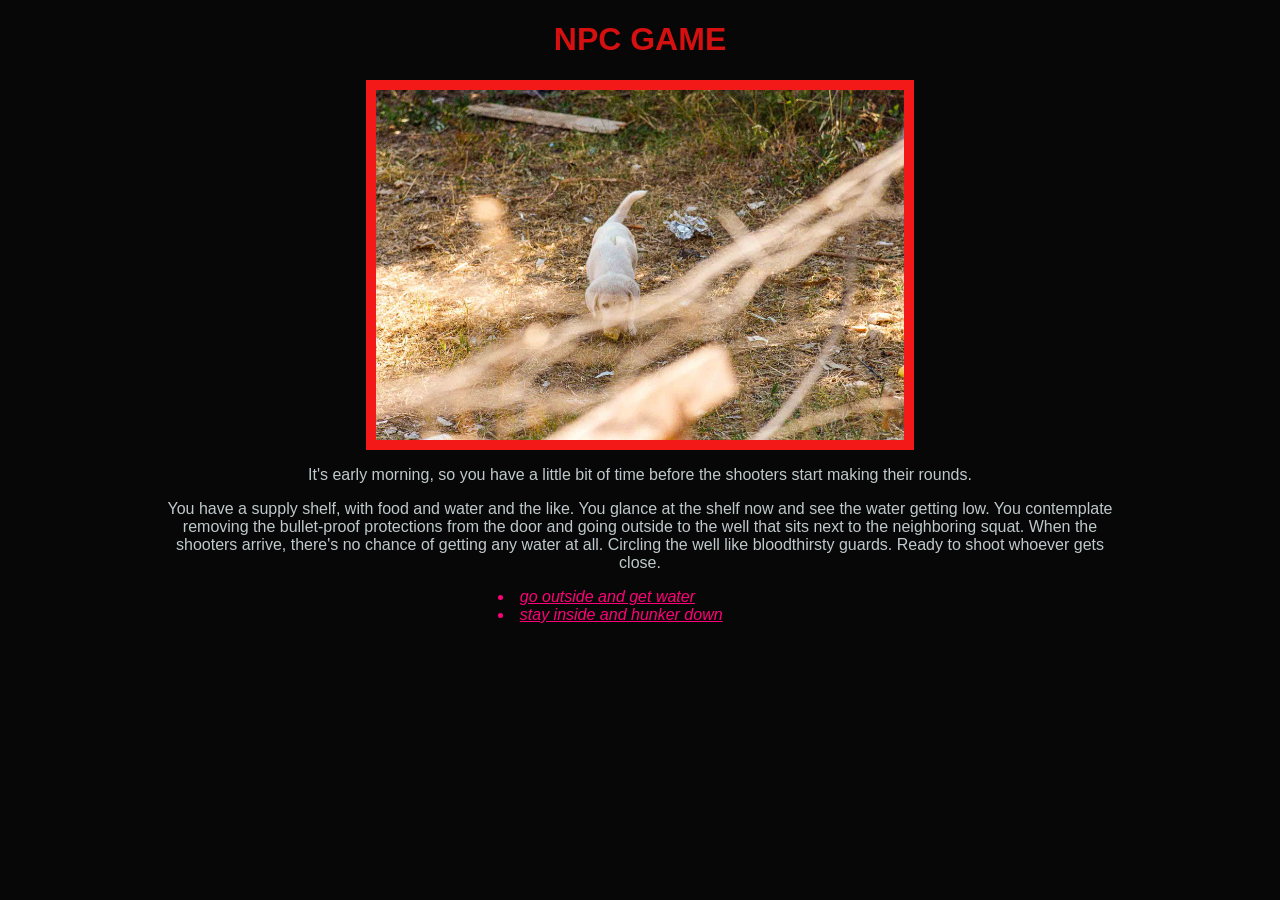
<file: index.html>
<!doctype html>
<html>
<head>
<title>NPC Autonomy</title>

 <link rel="stylesheet" type="text/css" href="styles.css"> 

</head>

<body>
<div>
<h1>NPC GAME</h1>

<img src="images/puppy.jpg">

<p>It's early morning, so you have a little bit of time before the shooters start making their rounds.</p>
<p>You have a supply shelf, with food and water and the like. You glance at the shelf now and see the water getting low. You contemplate removing the bullet-proof protections from the door and going outside to the well that sits next to the neighboring squat. When the shooters arrive, there's no chance of getting any water at all. Circling the well like bloodthirsty guards. Ready to shoot whoever gets close.</p>


<!--You can include a link in a paragraph, as shown below-->

<!-- optional: add a list.  the <ul> tag goes around the whole list.  the <li> tag goes around each item on the list. You can nest a link tag  inside of the <li> tags as shown below on the first list item.  If you don't want a list on your page, delete this code (but save it somewhere else if you want lists on any of your pages)  You can have as many or few list items as you like.-->

<ul>
     <li><a href="getwater.html">go outside and get water</a></li>
     <li><a href="stayinside.html">stay inside and hunker down</a></li>
    
</ul>

</div>
</body>
</html>
</file>
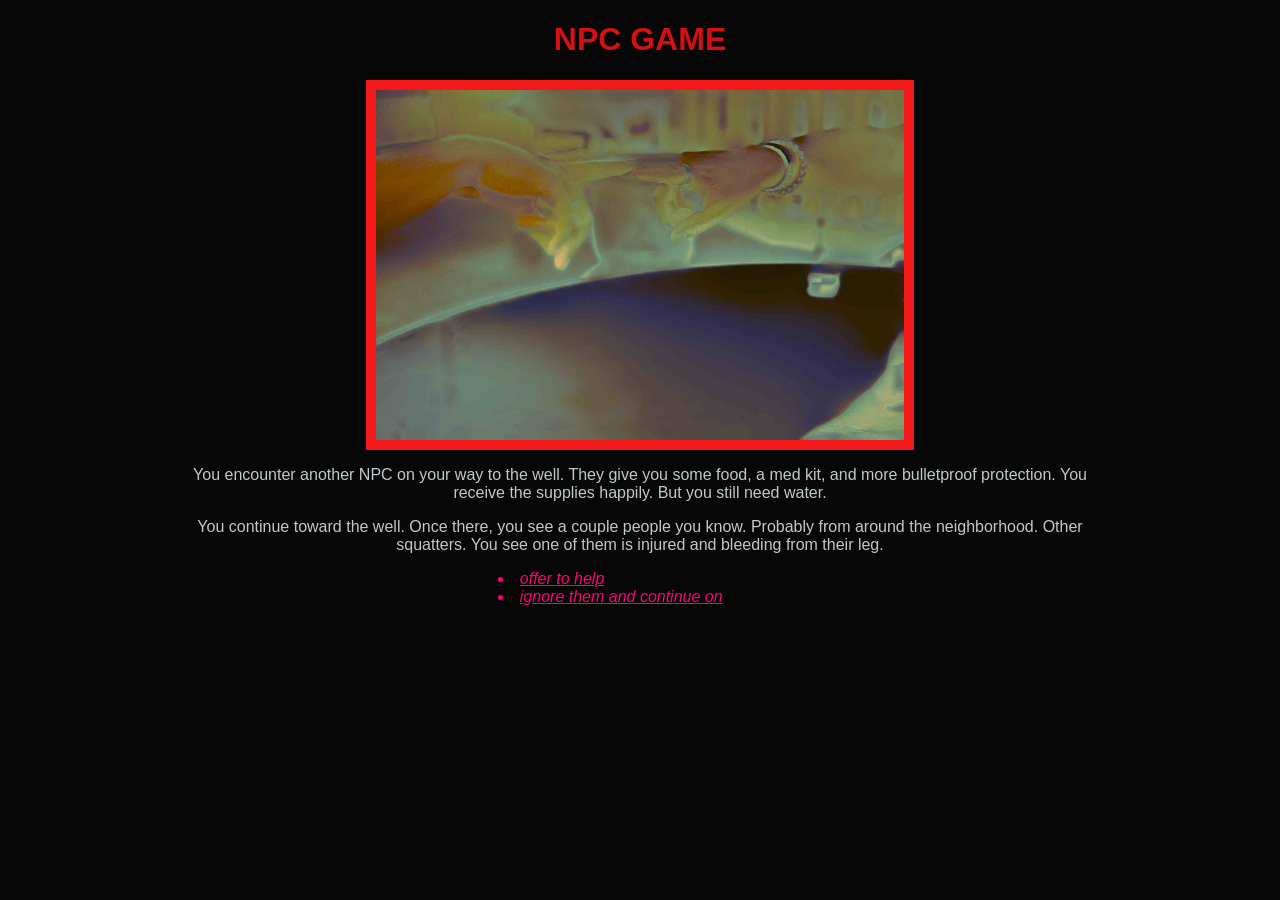
<file: getwater.html>
<!doctype html>
<html>
<head>
<title>NPC Autonomy</title>

 <link rel="stylesheet" type="text/css" href="styles.css"> 

</head>

<body>
<div>
<h1>NPC GAME</h1>

<img src="images/handtouch.jpg">  

<p>You encounter another NPC on your way to the well. They give you some food, a med kit, and more bulletproof protection. You receive the supplies happily. But you still need water.</p>
<p>You continue toward the well. Once there, you see a couple people you know. Probably from around the neighborhood. Other squatters. You see one of them is injured and bleeding from their leg. </p>

<!--You can include a link in a paragraph, as shown below-->



<!-- optional: add a list.  the <ul> tag goes around the whole list.  the <li> tag goes around each item on the list. You can nest a link tag  inside of the <li> tags as shown below on the first list item.  If you don't want a list on your page, delete this code (but save it somewhere else if you want lists on any of your pages)  You can have as many or few list items as you like.-->

<ul>
     <li><a href="offertohelp.html">offer to help</a></li>
     <li><a href="ignorethemandcontinueon.html">ignore them and continue on</a></li>
    
</ul>

</div>
</body>
</html>
</file>
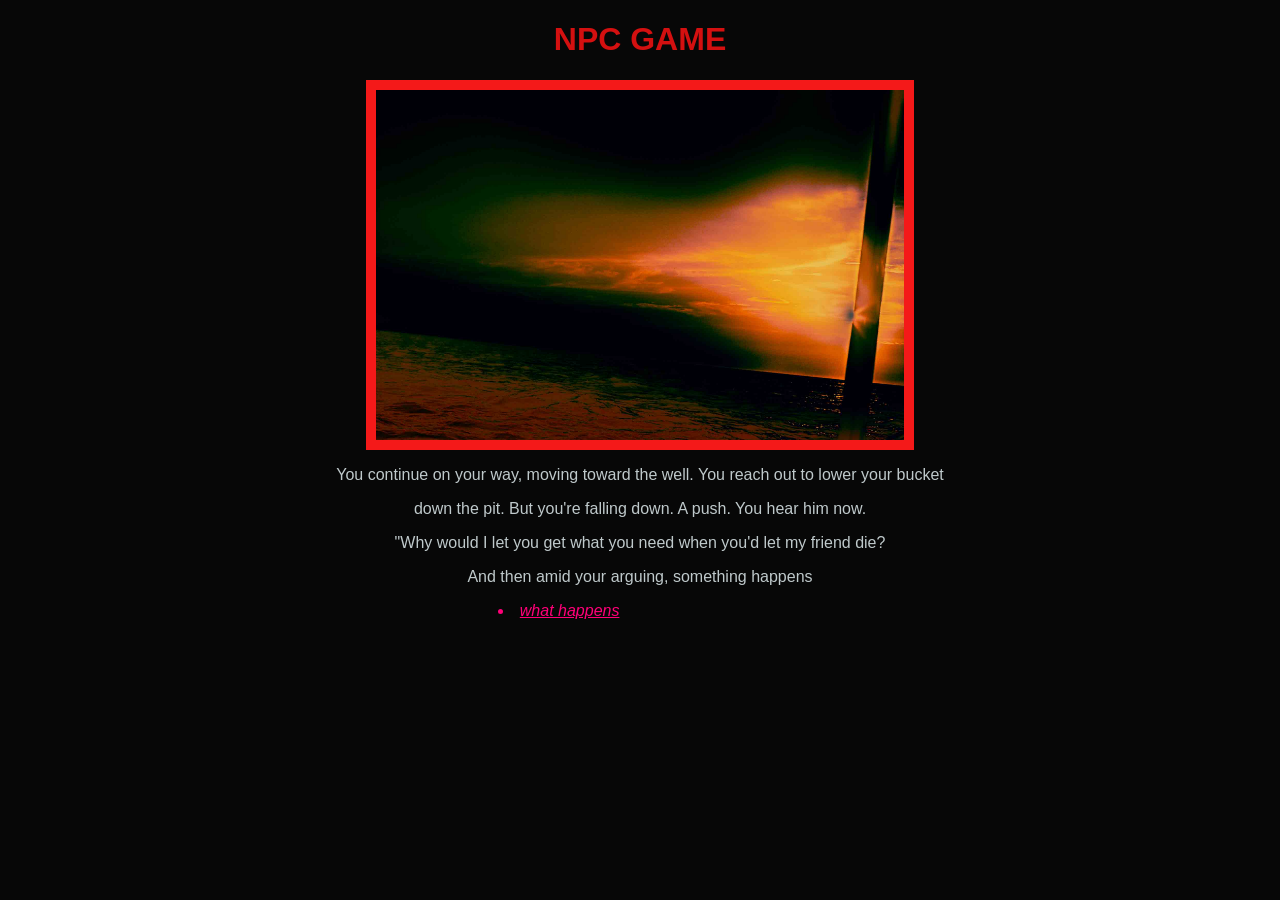
<file: ignorethemandcontinueon.html>
<!doctype html>
<html>
<head>
<title>NPC Autonomy</title>

 <link rel="stylesheet" type="text/css" href="styles.css"> 

</head>

<body>
<div>
<h1>NPC GAME</h1>

<img src="images/sunset.jpg">

<p>You continue on your way, moving toward the well. You reach out to lower your bucket</p>
<p>down the pit. But you're falling down. A push. You hear him now.</p>
<p>"Why would I let you get what you need when you'd let my friend die?</p>

</p>
<p>And then amid your arguing, something happens
     


</p>




<!--You can include a link in a paragraph, as shown below-->

<!-- optional: add a list.  the <ul> tag goes around the whole list.  the <li> tag goes around each item on the list. You can nest a link tag  inside of the <li> tags as shown below on the first list item.  If you don't want a list on your page, delete this code (but save it somewhere else if you want lists on any of your pages)  You can have as many or few list items as you like.-->
<p>



</p>

<ul>
     <li><a href="what happens.html">what happens</a></li>
    
</ul>

</div>
</body>
</html>
</file>
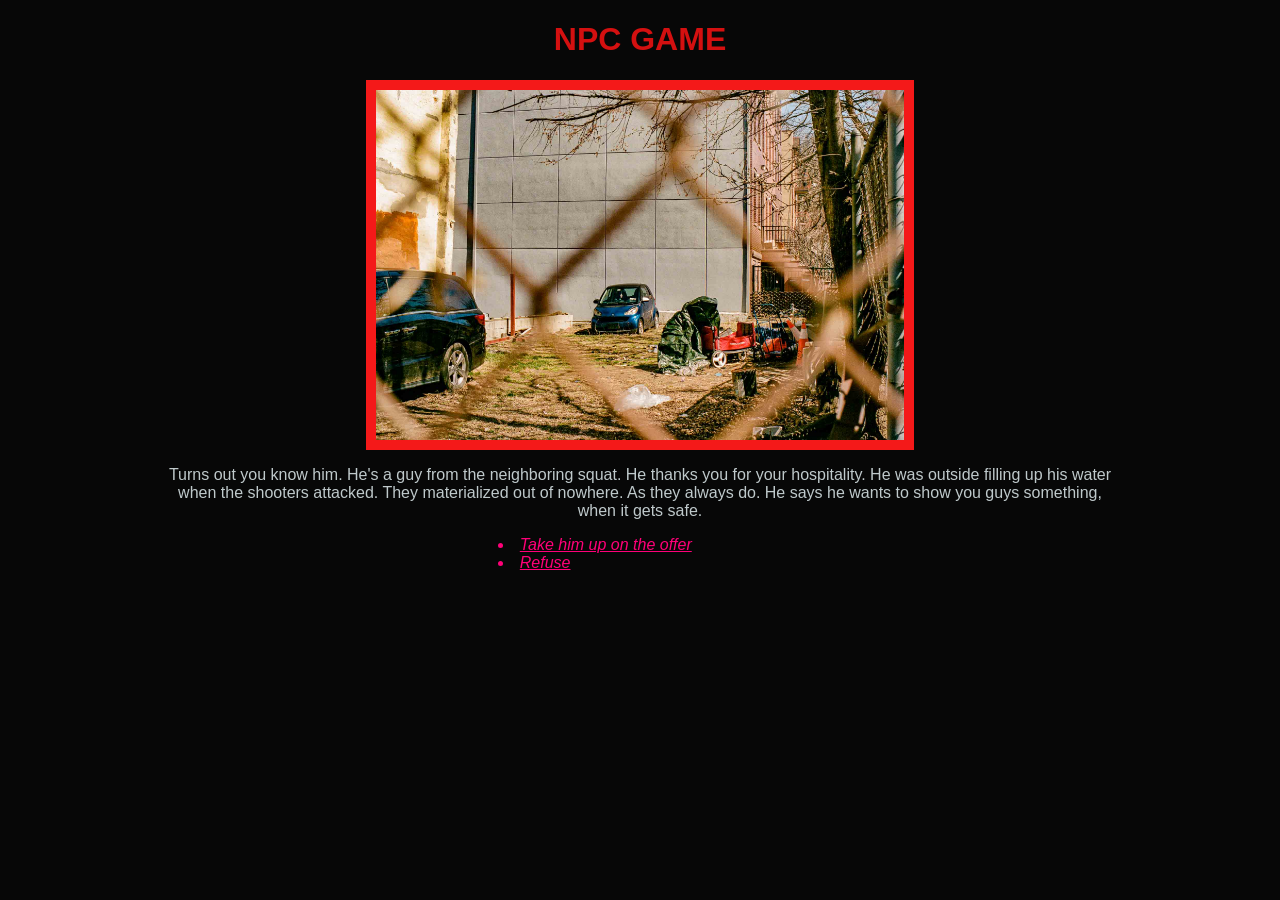
<file: lethimin.html>
<!doctype html>
<html>
<head>
<title>NPC Autonomy</title>

 <link rel="stylesheet" type="text/css" href="styles.css"> 

</head>

<body>
<div>
<h1>NPC GAME</h1>

<img src="images/emptylot.jpg">  

<p>Turns out you know him. He's a guy from the neighboring squat. He thanks you for your hospitality. He was outside filling up his water when the shooters attacked. They materialized out of nowhere. As they always do. He says he wants to show you guys something, when it gets safe.


</p>
<!--You can include a link in a paragraph, as shown below-->



<!-- optional: add a list.  the <ul> tag goes around the whole list.  the <li> tag goes around each item on the list. You can nest a link tag  inside of the <li> tags as shown below on the first list item.  If you don't want a list on your page, delete this code (but save it somewhere else if you want lists on any of your pages)  You can have as many or few list items as you like.-->

<ul>
     <li><a href="takehimupontheoffer.html">Take him up on the offer</a></li>
     <li><a href="refusetolethimin.html">Refuse</a></li>
    
</ul>

</div>
</body>
</html>
</file>
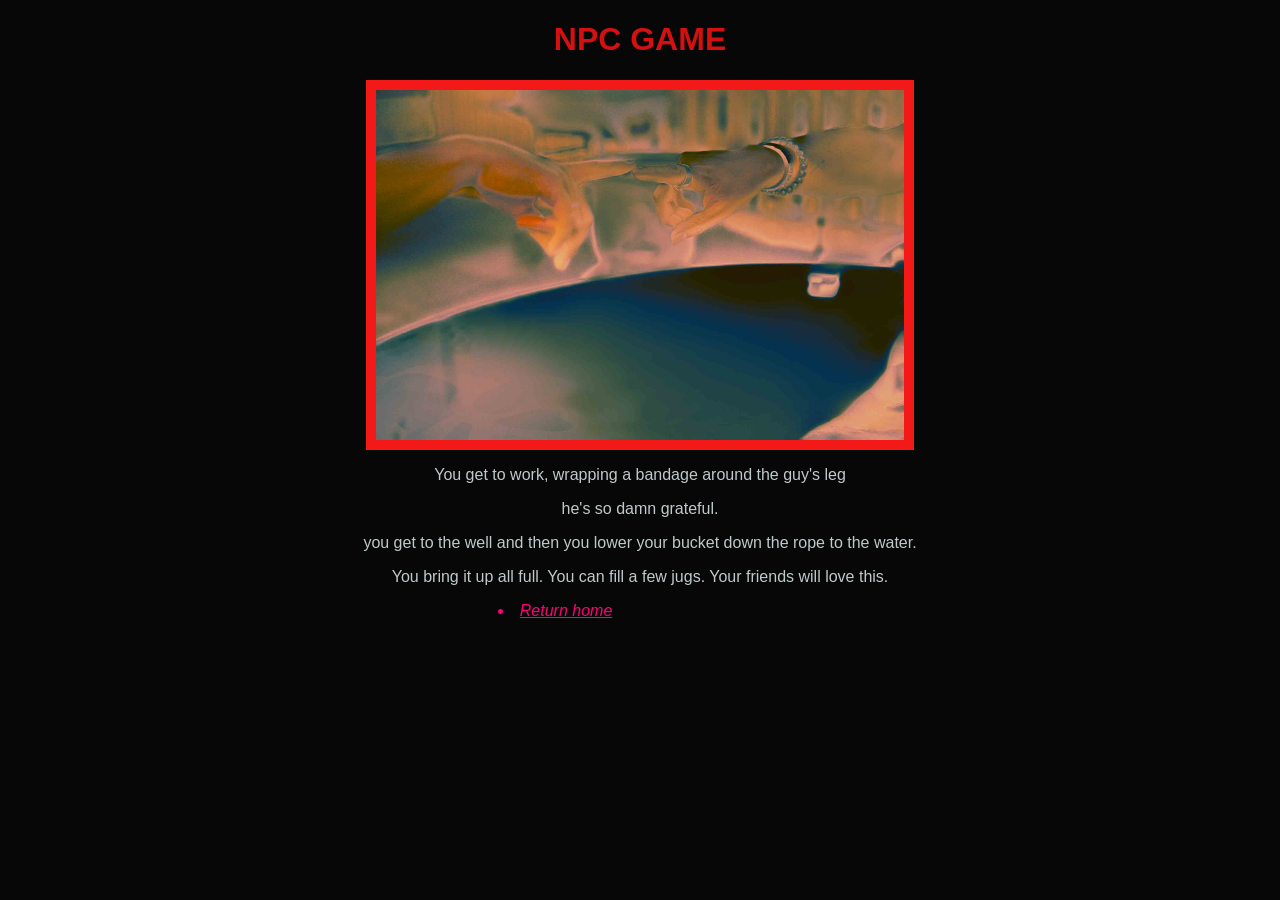
<file: offertohelp.html>
<!doctype html>
<html>
<head>
<title>NPC Autonomy</title>

 <link rel="stylesheet" type="text/css" href="styles.css"> 

</head>

<body>
<div>
<h1>NPC GAME</h1>

<img src="images/handtouchactivated.jpg">

<p>You get to work, wrapping a bandage around the guy's leg</p>

<p>he's so damn grateful.</p>

<p>you get to the well and then you lower your bucket down the rope to the water. </p>
<p>You bring it up all full. You can fill a few jugs. Your friends will love this.</p>

<!--You can include a link in a paragraph, as shown below-->

<!-- optional: add a list.  the <ul> tag goes around the whole list.  the <li> tag goes around each item on the list. You can nest a link tag  inside of the <li> tags as shown below on the first list item.  If you don't want a list on your page, delete this code (but save it somewhere else if you want lists on any of your pages)  You can have as many or few list items as you like.-->

<ul>
     <li><a href="index.html">Return home</a></li>
    
</ul>

</div>
</body>
</html>
</file>
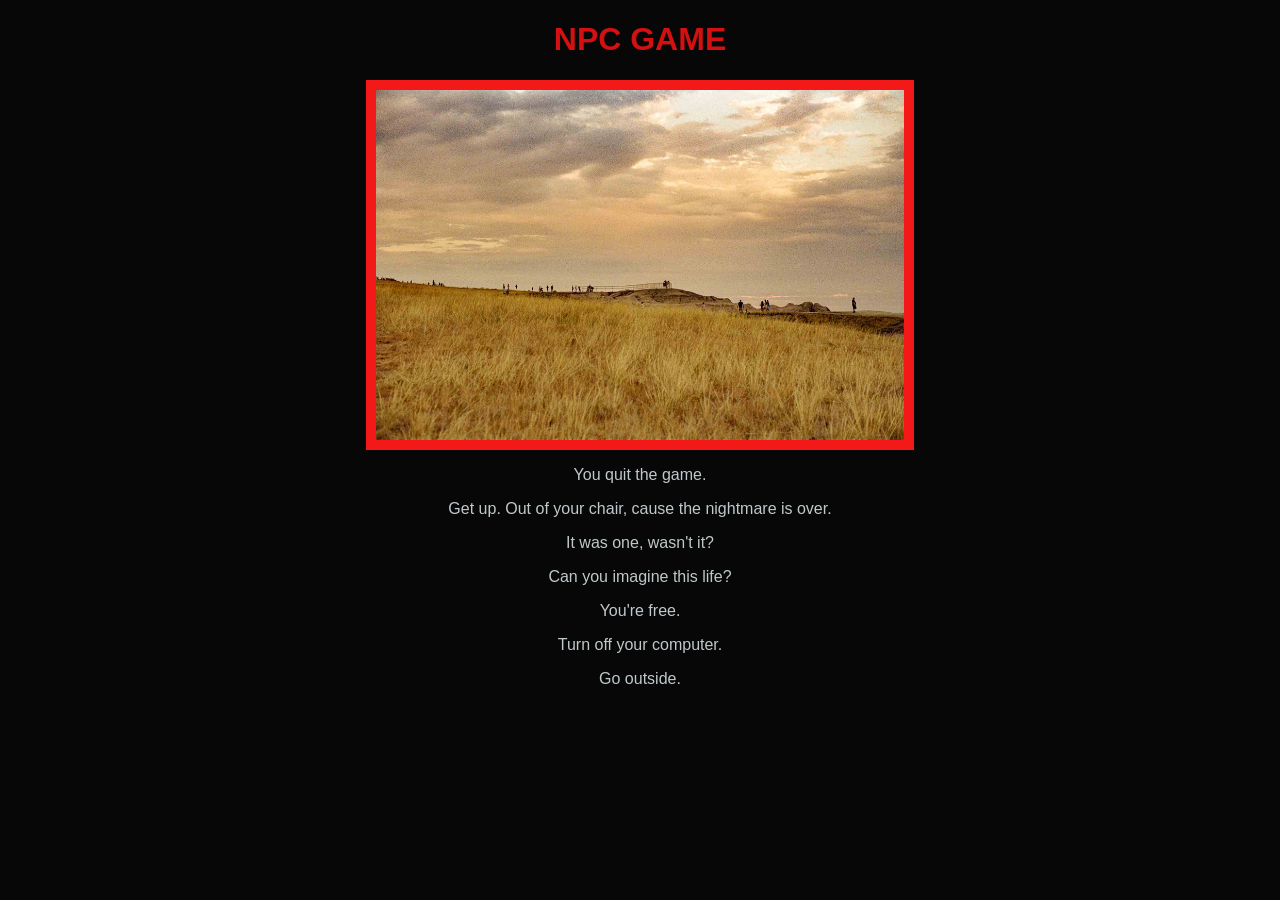
<file: QUIT.html>
<!doctype html>
<html>
<head>
<title>NPC Autonomy</title>

 <link rel="stylesheet" type="text/css" href="styles.css"> 

</head>

<body>
<div>
<h1>NPC GAME</h1>


<img src="images/quit.jpg">

<p>You quit the game.</p>

<p>Get up. Out of your chair, cause the nightmare is over.
</p>

<p>It was one, wasn't it?</p>

<p>Can you imagine this life?</p>

<p>You're free.</p>
<p>Turn off your computer.</p>
<p>Go outside.</p>


<!--You can include a link in a paragraph, as shown below-->

<!-- optional: add a list.  the <ul> tag goes around the whole list.  the <li> tag goes around each item on the list. You can nest a link tag  inside of the <li> tags as shown below on the first list item.  If you don't want a list on your page, delete this code (but save it somewhere else if you want lists on any of your pages)  You can have as many or few list items as you like.-->


</div>
</body>
</html>
</file>
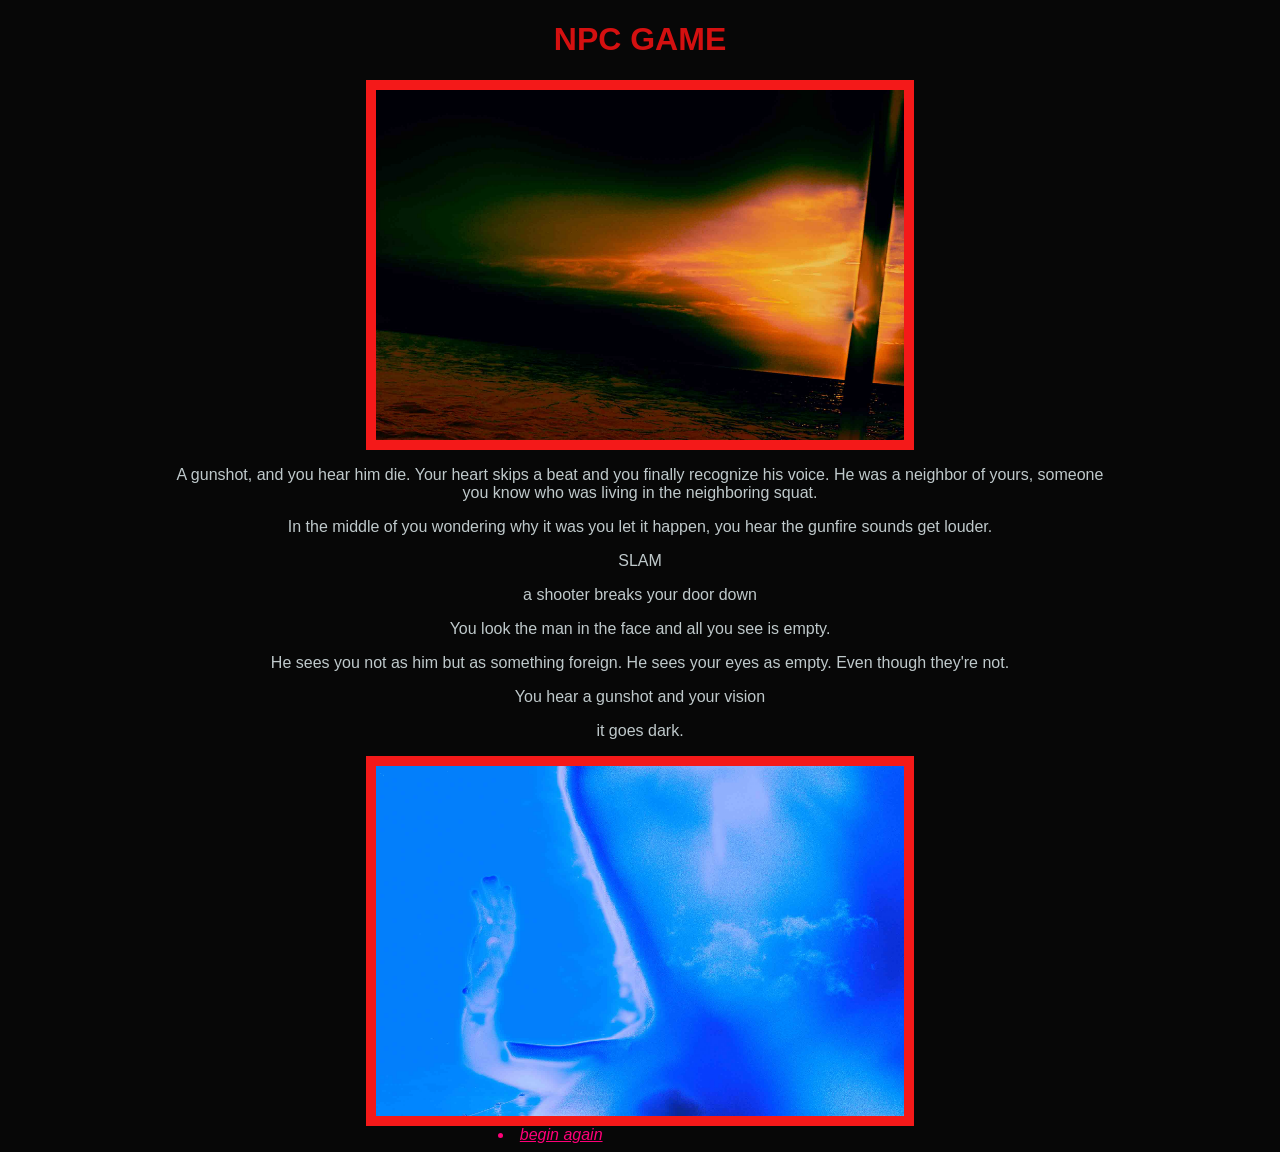
<file: refusetolethimin.html>
<!doctype html>
<html>
<head>
<title>NPC Autonomy</title>

 <link rel="stylesheet" type="text/css" href="styles.css"> 

</head>

<body>
<div>
<h1>NPC GAME</h1>

<img src="images/sunset.jpg">  

<p>A gunshot, and you hear him die. Your heart skips a beat and you finally recognize his voice. He was a neighbor of yours, someone you know who was living in the neighboring squat.</p>
<!--You can include a link in a paragraph, as shown below-->
<p>In the middle of you wondering why it was you let it happen, you hear the gunfire sounds get louder.</p>
<p>SLAM</p>
<p>a shooter breaks your door down</p>
<p>You look the man in the face and all you see is empty.</p>
<p>He sees you not as him but as something foreign. He sees your eyes as empty. Even though they're not.</p>
<p>You hear a gunshot and your vision</p>
<p>it goes dark.</p>



<!-- optional: add a list.  the <ul> tag goes around the whole list.  the <li> tag goes around each item on the list. You can nest a link tag  inside of the <li> tags as shown below on the first list item.  If you don't want a list on your page, delete this code (but save it somewhere else if you want lists on any of your pages)  You can have as many or few list items as you like.-->


     <img src="images/end.jpg">  

<ul>
     <li><a href="index.html">begin again</a></li>
</ul>




</div>
</body>
</html>
</file>
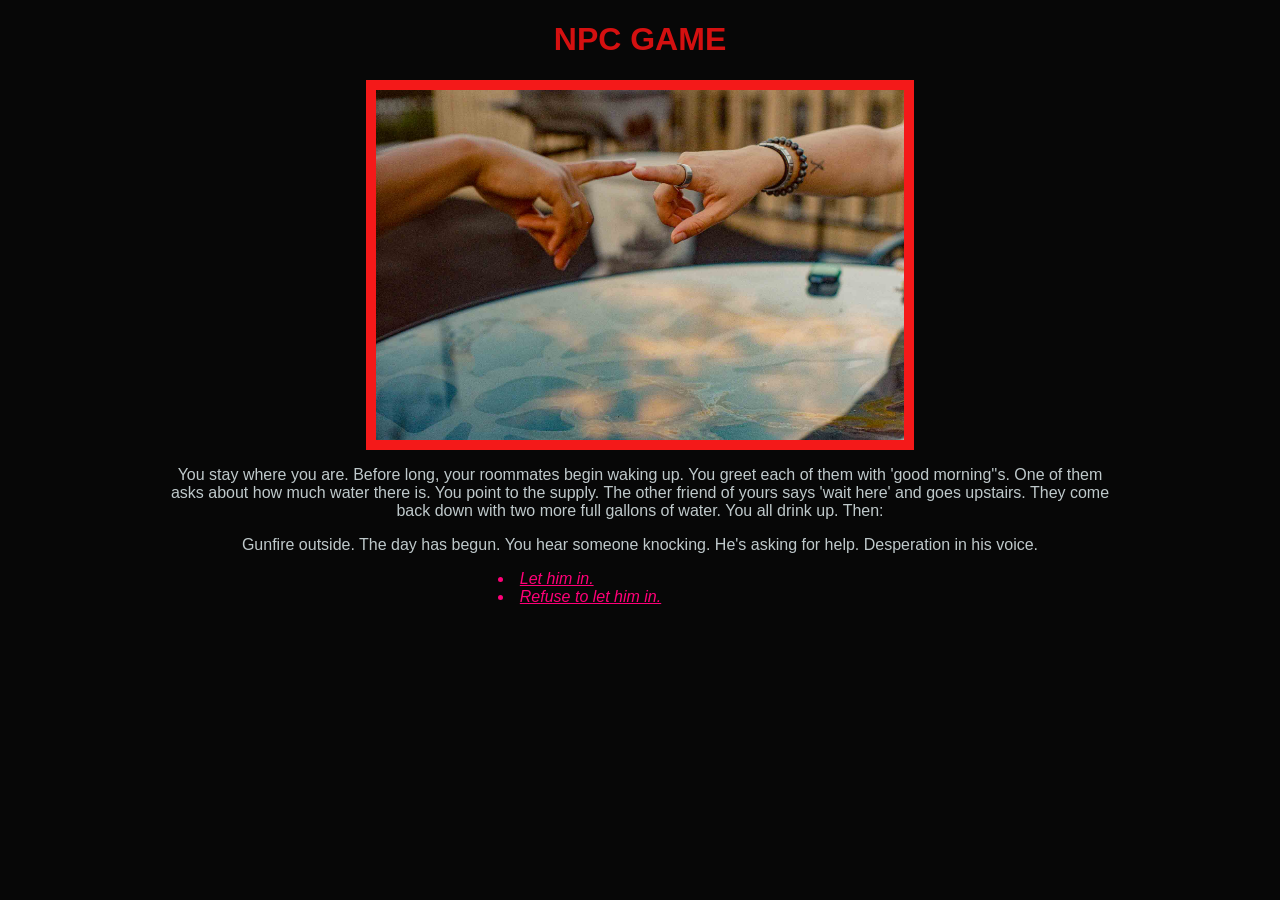
<file: stayinside.html>
<!doctype html>
<html>
<head>
<title>NPC Autonomy</title>

 <link rel="stylesheet" type="text/css" href="styles.css"> 

</head>

<body>
<div>
<h1>NPC GAME</h1>

<img src="images/handtouchpeaceful.jpg">  

<p>You stay where you are. Before long, your roommates begin waking up. You greet each of them with 'good morning''s. One of them asks about how much water there is. You point to the supply. The other friend of yours says 'wait here' and goes upstairs. They come back down with two more full gallons of water. You all drink up. Then:</p>
<p>Gunfire outside. The day has begun. You hear someone knocking. He's asking for help. Desperation in his voice.</p></p>

<!--You can include a link in a paragraph, as shown below-->



<!-- optional: add a list.  the <ul> tag goes around the whole list.  the <li> tag goes around each item on the list. You can nest a link tag  inside of the <li> tags as shown below on the first list item.  If you don't want a list on your page, delete this code (but save it somewhere else if you want lists on any of your pages)  You can have as many or few list items as you like.-->

<ul>
     <li><a href="lethimin.html">Let him in.</a></li>
     <li><a href="refusetolethimin.html">Refuse to let him in.</a></li>
    
</ul>

</div>
</body>
</html>
</file>
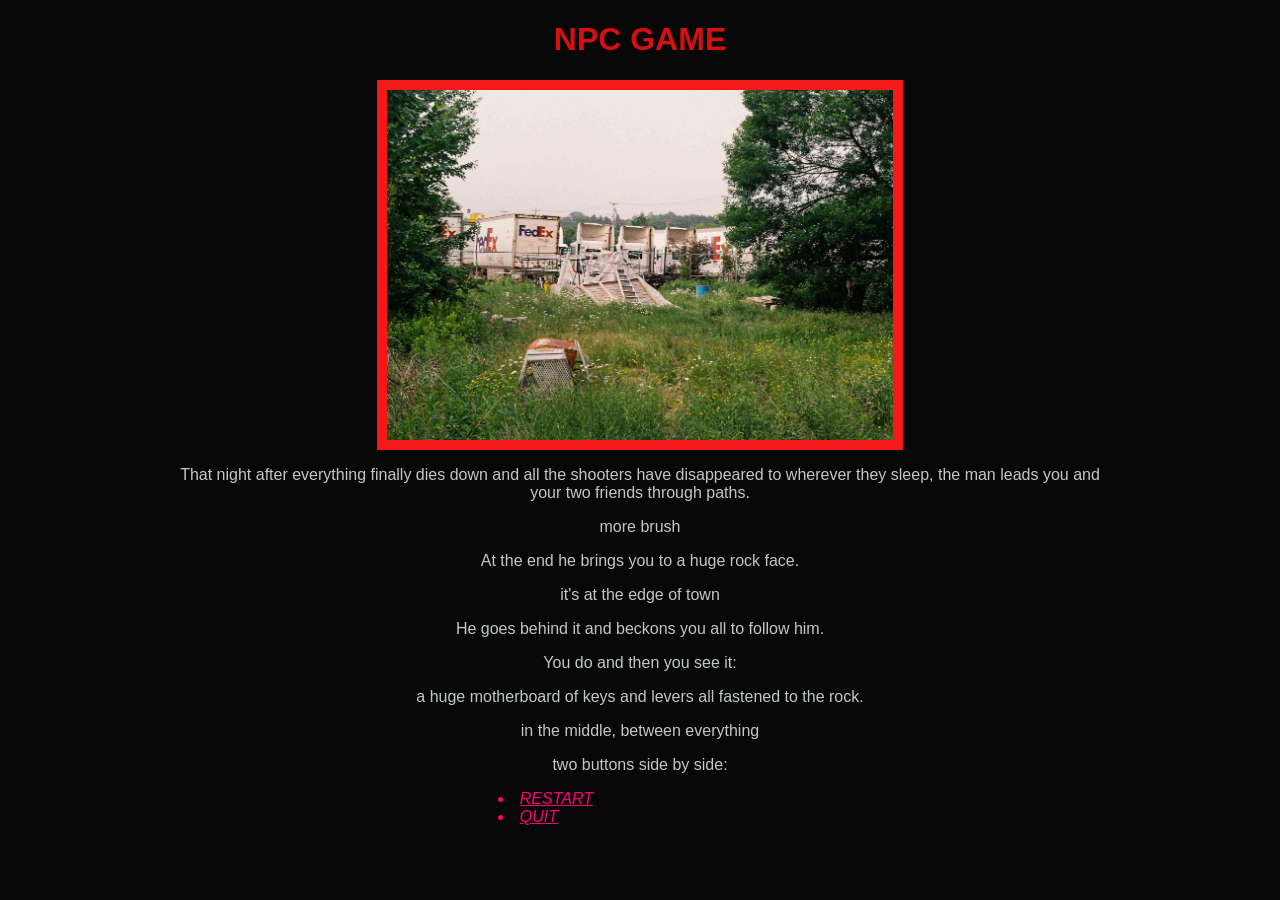
<file: takehimupontheoffer.html>
<!doctype html>
<html>
<head>
<title>NPC Autonomy</title>

 <link rel="stylesheet" type="text/css" href="styles.css"> 

</head>

<body>
<div>
<h1>NPC GAME</h1>

<img src="images/emptylot2.jpg">

<p>That night after everything finally dies down and all the shooters have disappeared to wherever they sleep, the man leads you and your two friends through paths.</p>
<p>more brush</p>
<p>At the end he brings you to a huge rock face.</p>
<p>it's at the edge of town</p>
<p>He goes behind it and beckons you all to follow him.</p>
<p>You do and then you see it:</p>
<p>a huge motherboard of keys and levers all fastened to the rock.</p>

<p>in the middle, between everything</p>

<p>two buttons side by side:</p>

<!--You can include a link in a paragraph, as shown below-->

<!-- optional: add a list.  the <ul> tag goes around the whole list.  the <li> tag goes around each item on the list. You can nest a link tag  inside of the <li> tags as shown below on the first list item.  If you don't want a list on your page, delete this code (but save it somewhere else if you want lists on any of your pages)  You can have as many or few list items as you like.-->

<ul>
     <li><a href="index.html">RESTART</a></li>
     <li><a href="quit.html">QUIT</a></li>
    
</ul>

</div>
</body>
</html>
</file>
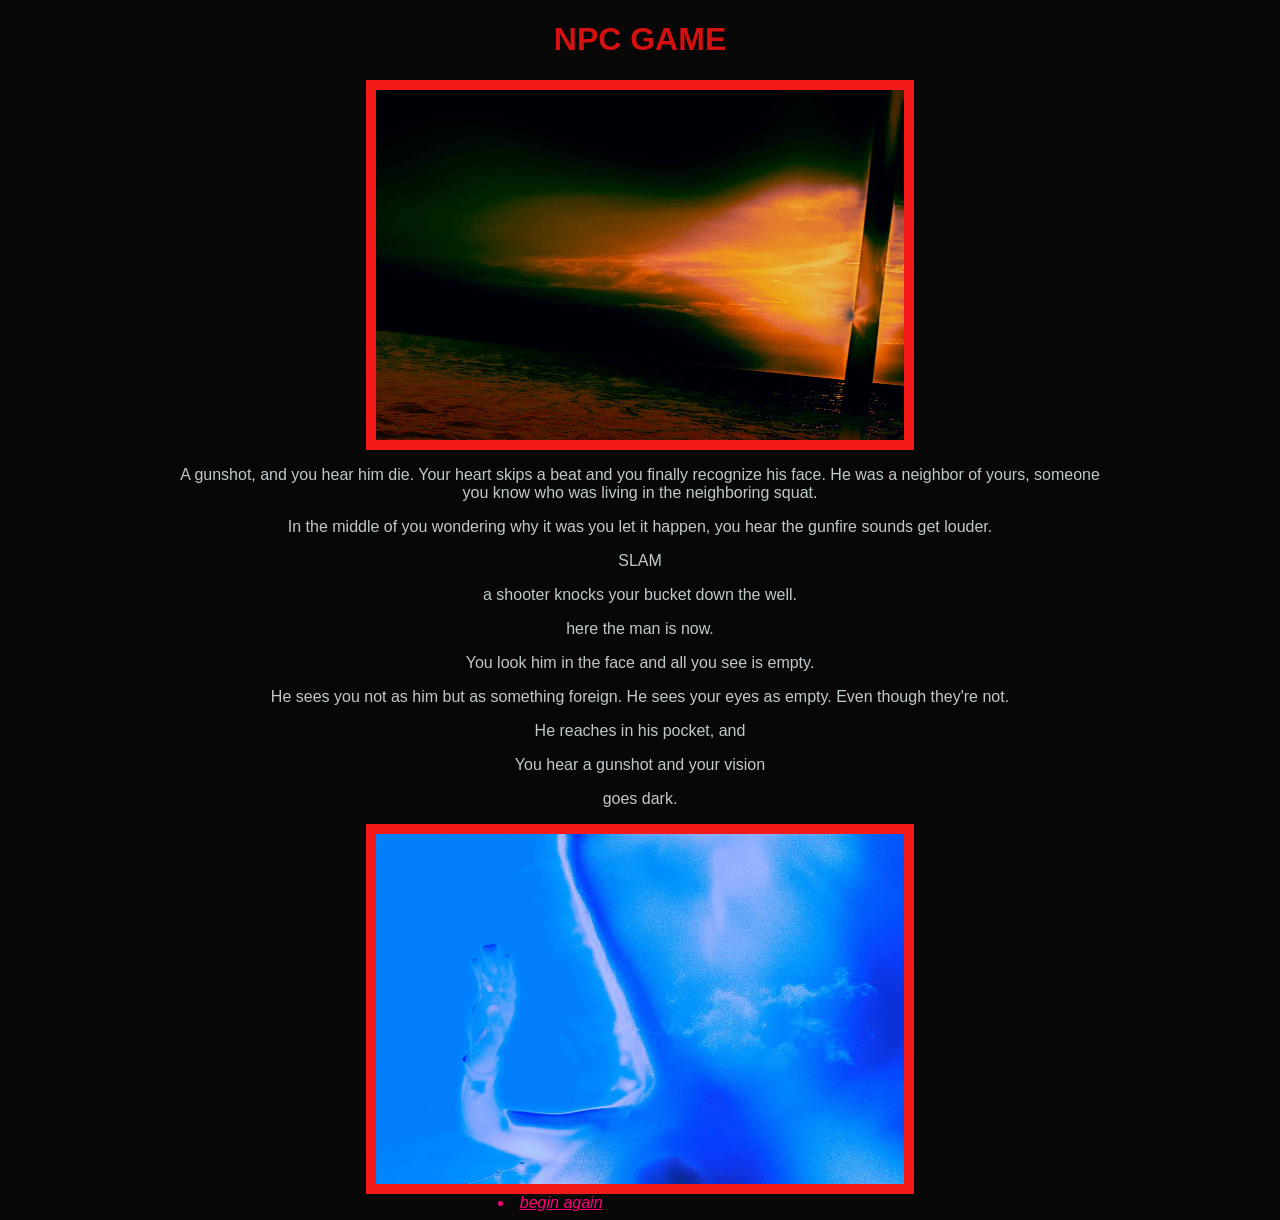
<file: what happens.html>
<!doctype html>
<html>
<head>
<title>NPC Autonomy</title>

 <link rel="stylesheet" type="text/css" href="styles.css"> 

</head>

<body>
<div>
<h1>NPC GAME</h1>

<img src="images/sunset.jpg">  

<p>A gunshot, and you hear him die. Your heart skips a beat and you finally recognize his face. He was a neighbor of yours, someone you know who was living in the neighboring squat.</p>
<!--You can include a link in a paragraph, as shown below-->
<p>In the middle of you wondering why it was you let it happen, you hear the gunfire sounds get louder.</p>
<p>SLAM</p>
<p>a shooter knocks your bucket down the well.</p>
<p>here the man is now.</p>
<p>You look him in the face and all you see is empty.</p>
<p>He sees you not as him but as something foreign. He sees your eyes as empty. Even though they're not.</p>
<p>He reaches in his pocket, and</p>
<p>You hear a gunshot and your vision</p>
<p>goes dark.</p>



<!-- optional: add a list.  the <ul> tag goes around the whole list.  the <li> tag goes around each item on the list. You can nest a link tag  inside of the <li> tags as shown below on the first list item.  If you don't want a list on your page, delete this code (but save it somewhere else if you want lists on any of your pages)  You can have as many or few list items as you like.-->




     <img src="images/end.jpg">  

<ul>
     <li><a href="index.html">begin again</a></li>
</ul>

</div>
</body>
</html>
</file>
<file: styles.css>
/*You can change the hexidecimal number to change the colors on your nonlinear story.  
You can also change the font family, font sizes, font styles, or alignments*/

/*overall style*/
div {
    width: 75%;
	margin: 0 auto;
}

body {
	background: #070707; /*to change, look up color codes on Adobe Color, Cooler, or Photoshop*/
	font-family: Tahoma, Geneva, sans-serif; /*to change, look up other font families*/
}
/*heading style*/
h1 {
	font-family: "Arial Black", Gadget, sans-serif;
	color: #d41010; 
	text-align: center; 
	font-size: 32px; /*you can change all font sizes by changing the pixels*/
	font-weight: bold;
}
/*image style*/
img {
	height:350px; /*change height of image*/
    display: block;
    margin: auto;
    border:10px solid #f41919; 
}

/*paragraph style*/
p {	
	font-size: 16px;
	text-align: center; /*may change this to left, right or center*/
	color: #bfc9cb; /*change this to the hexidecimal number for the paragraph text color you prefer*/
}
/*unvisited link style*/
a {
	color: #FF0078;
    text-align: center;
}
/*hovered over link style*/
a:hover {
	color: #5DA6A8; 
}
/*visited link style*/
a:visited {
	color: #B2125D; 
}
/*list styles*/
ul {
   display: block;
    margin:auto; 
    text-align: left;
	padding-left: 35%;
  	list-style-position: inside;
}

li {
	font-size: 16px;
	font-style:italic; 
	color: #FF0078;
	}
</file>
